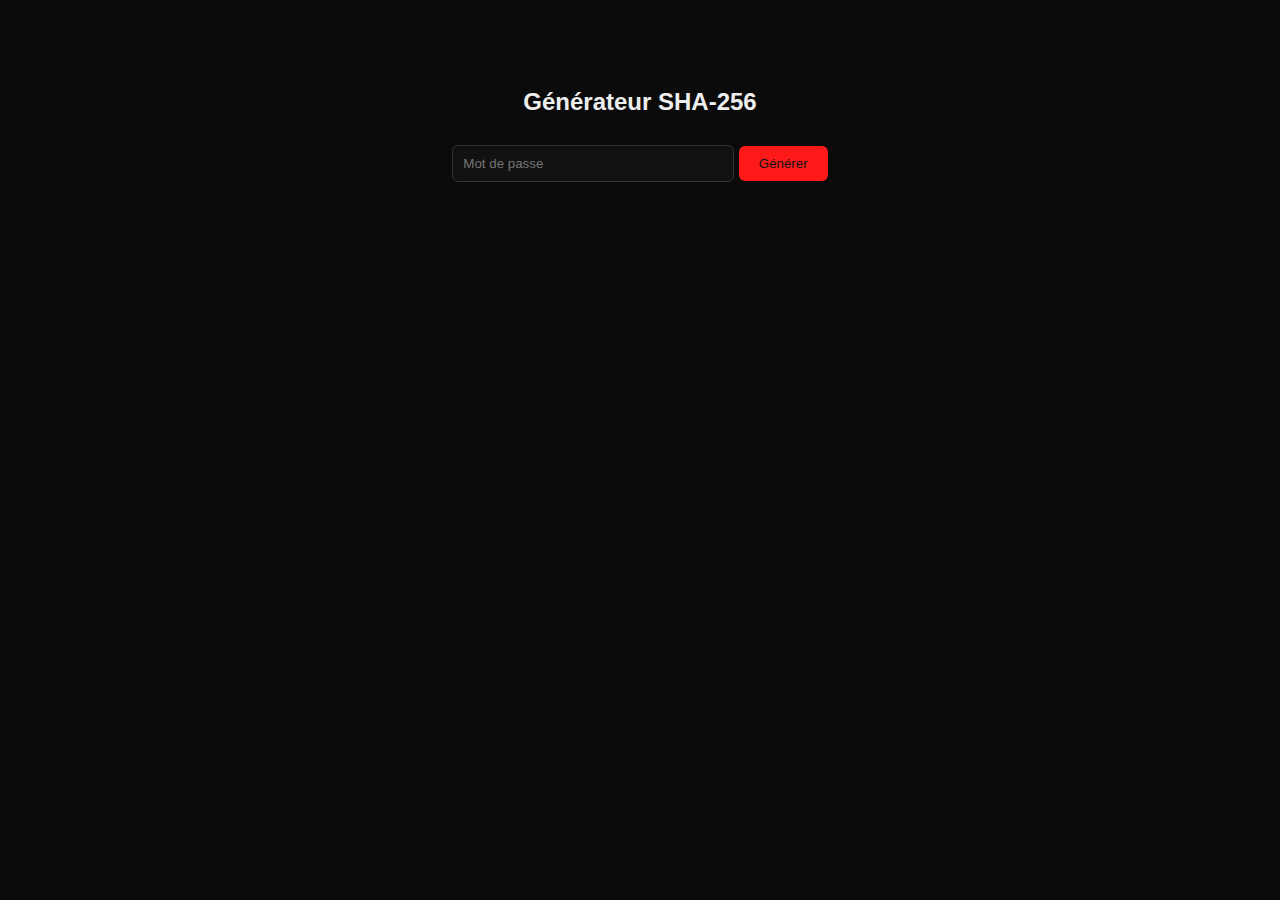
<file: hash.html>
<!doctype html>
<html>
<head>
<meta charset="utf-8">
<title>Hash Generator</title>
<style>
  body{background:#0b0b0c;color:#eee;font-family:sans-serif;text-align:center;padding-top:60px;}
  input{padding:10px;width:260px;border-radius:6px;border:1px solid #333;background:#111;color:#fff;}
  button{margin-top:10px;padding:10px 20px;border:none;background:#ff1a1a;color:#111;border-radius:6px;cursor:pointer;}
  #result{margin-top:20px;word-break:break-all;color:#ff4a4a;font-weight:bold;}
</style>
</head>
<body>
  <h2>Générateur SHA-256</h2>
  <input id="pwd" type="password" placeholder="Mot de passe">
  <button onclick="gen()">Générer</button>
  <div id="result"></div>

<script>
async function sha256(str){
  const buf = new TextEncoder().encode(str);
  const digest = await crypto.subtle.digest("SHA-256", buf);
  return [...new Uint8Array(digest)].map(x => x.toString(16).padStart(2,'0')).join('');
}

async function gen(){
  const pwd = document.getElementById("pwd").value;
  if(!pwd) return;
  const hash = await sha256(pwd);
  document.getElementById("result").textContent = hash;
}
</script>
</body>
</html>
</file>
